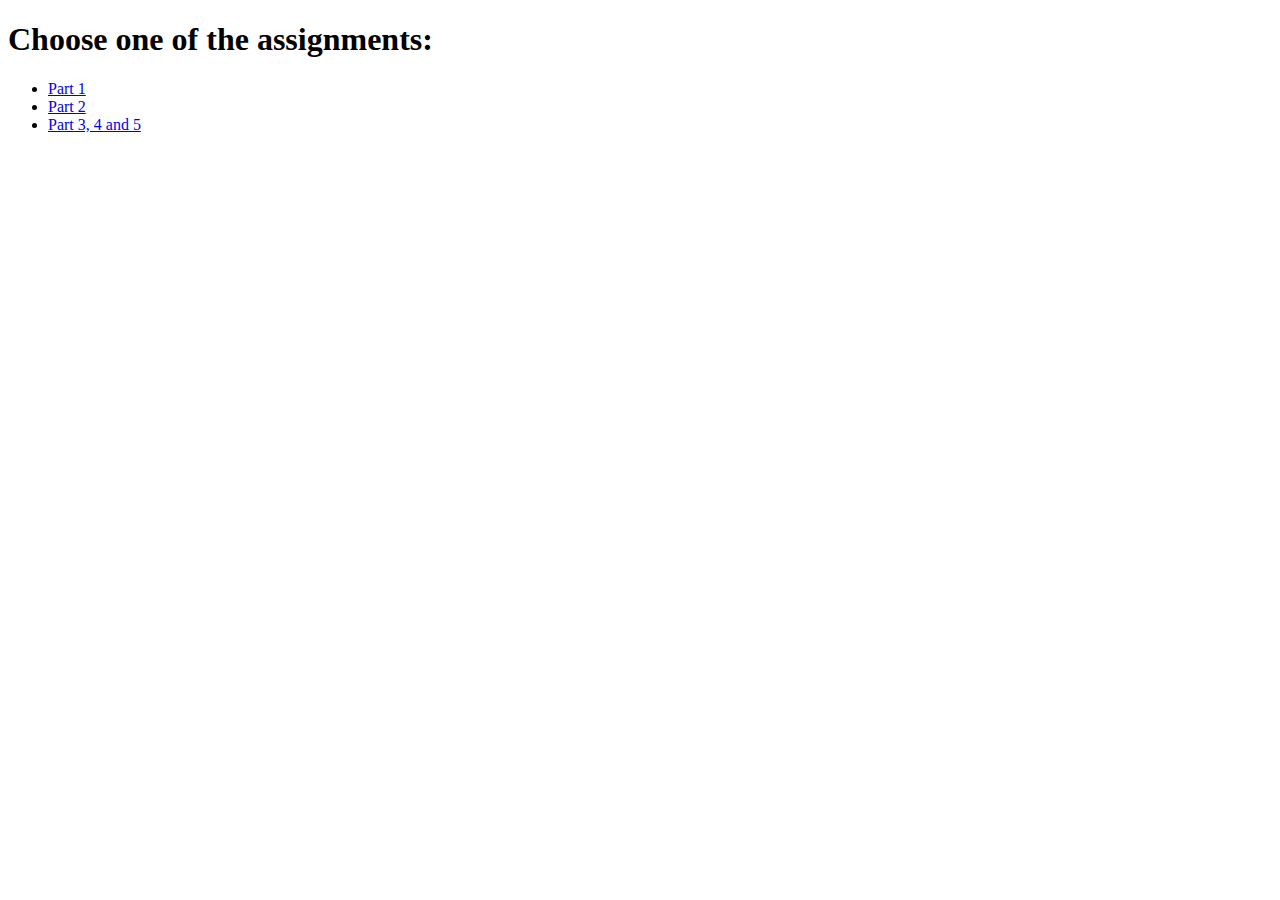
<file: index.html>
<!DOCTYPE html>
<html>
    <head>
        <title>Choose the assignment</title>
    </head>
    <body>
        <h1>Choose one of the assignments:</h1>
        <ul>
            <li><a href="1/num1.html">Part 1</a></li>
            <li><a href="2/num2.html">Part 2</a></li>
            <li><a href="3_4_5/num3_4_5.html">Part 3, 4 and 5</a></li>
        </ul>
    </body>
</html>
</file>
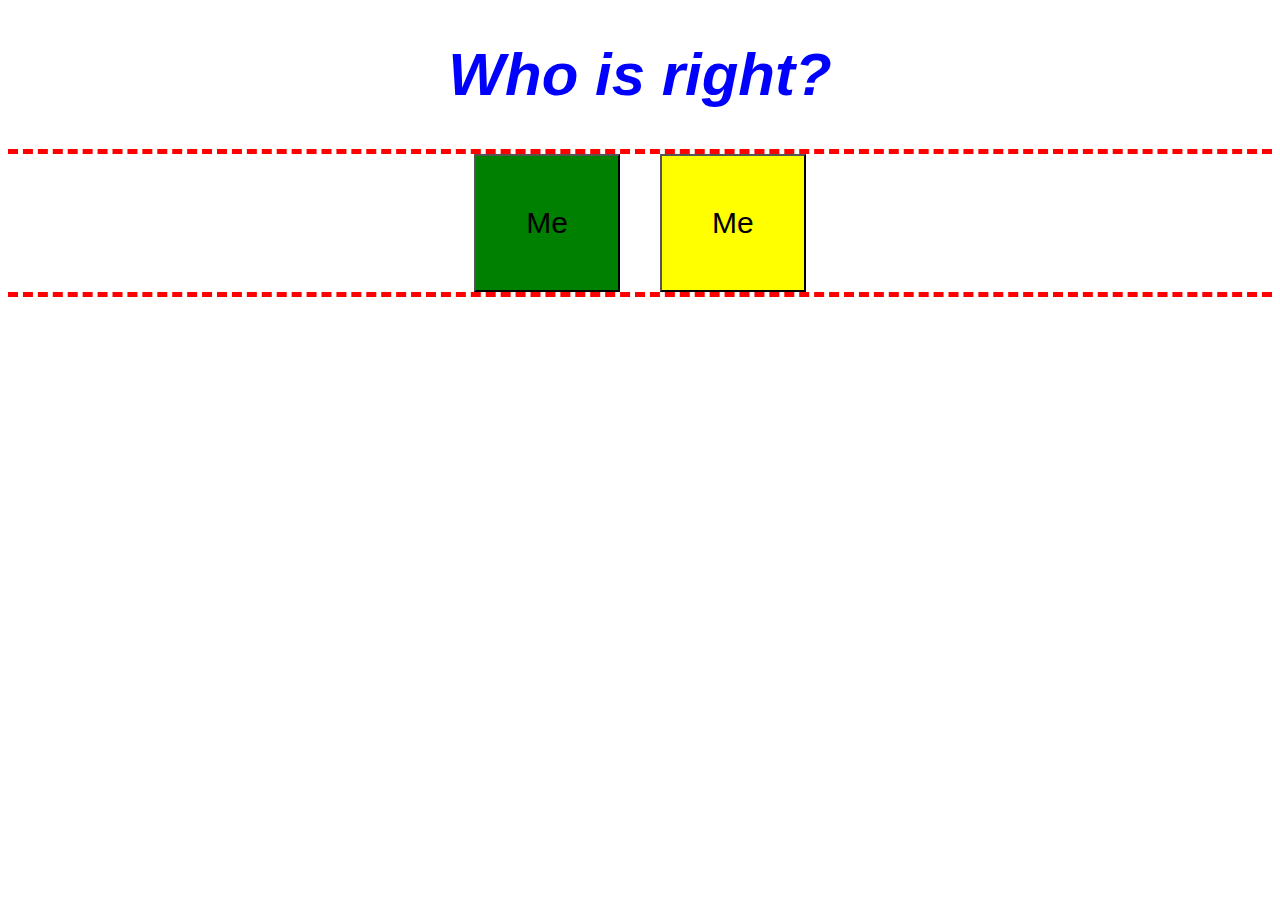
<file: 1/index.html>
<!DOCTYPE html>
<html>
    <head>
        <title>Who is right?</title>
        <link href="style.css" rel="stylesheet">
    </head>
    <body>
        <h1>Who is right?</h1>
        <div class="middle">
            <button onclick="whoIsRight('left')" class="column left-button" >Me</button>
            <button onclick="whoIsRight('right')" class="column right-button">Me</button>
        </div>
        
    </body>
</html>

<script src="index.js"></script>
</file>
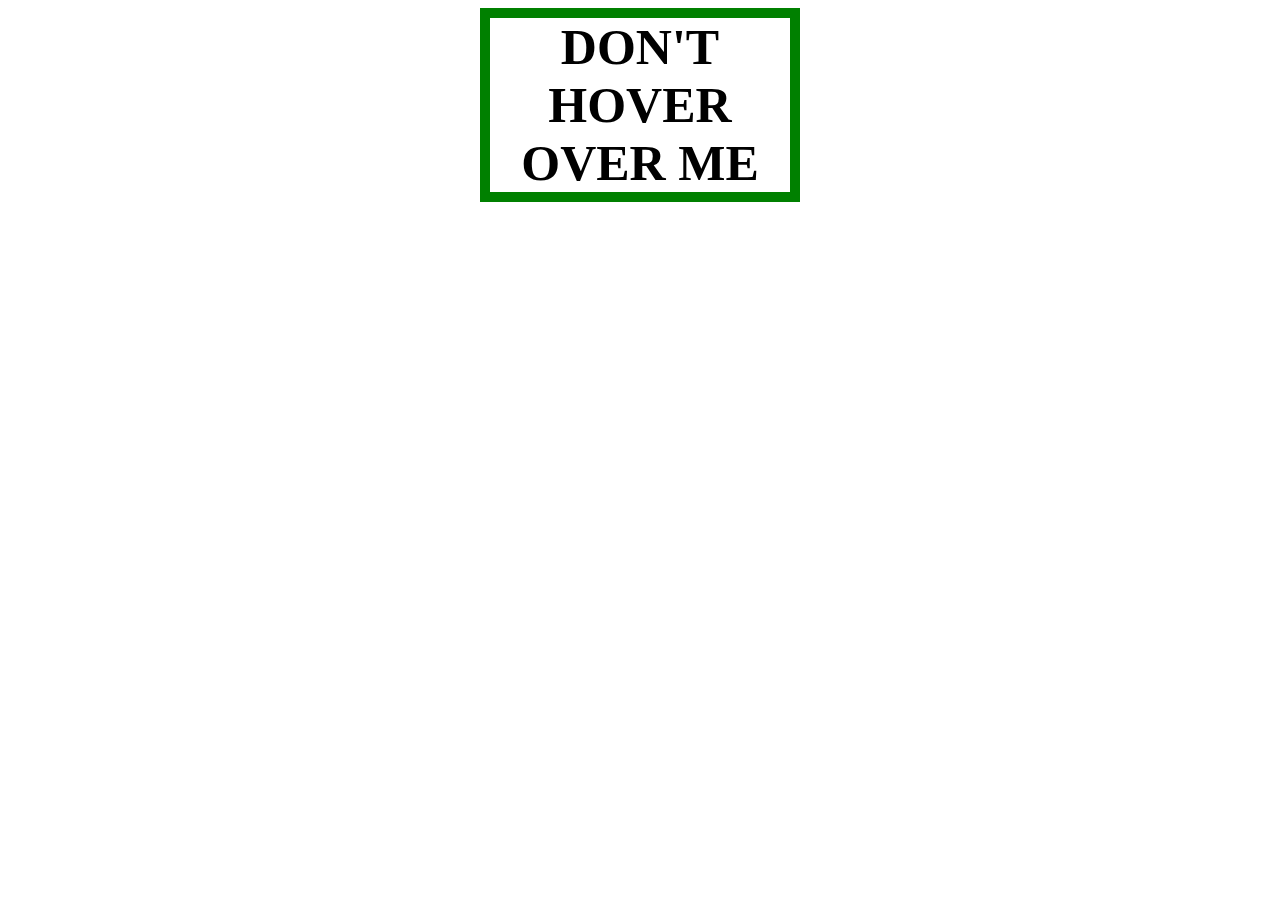
<file: 2/index.html>
<!DOCTYPE html>
<html>
    <head>
        <title>Don't hover over</title>
        <link href="style.css" rel="stylesheet">
    </head>
    <body>
        <h1 onmouseover="alert()" onmouseout="sus()">DON'T HOVER OVER ME</h1>
    </body>
</html>

<script src="index.js"></script>
</file>
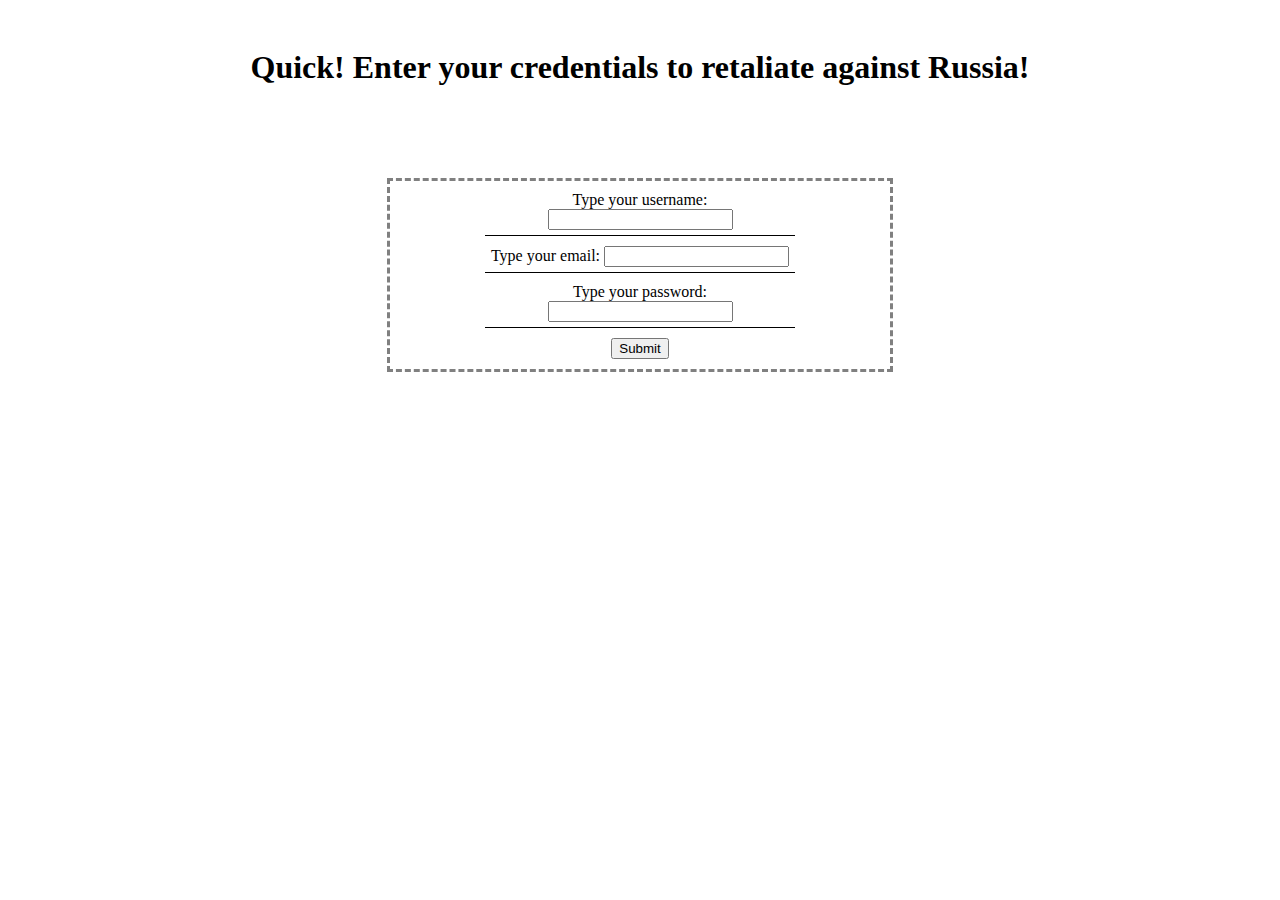
<file: 3, 4, 5/index.html>
<!DOCTYPE html>
<html>
    <head>
        <title>Form</title>
        <link href="style.css" rel="stylesheet">
    </head>
    <body>
        <header>
            <h1 class="in">Quick! Enter your credentials to retaliate against Russia!</h1>
        </header>
        <form>
            <div class="input-sep">
                <label for="username">Type your username:</label>
                <input type="text" id="username"><br>
            </div>
            <div class="input-sep">
                <label for="email">Type your email:</label>
                <input type="email" id="email"><br>
            </div>
            <div class="input-sep">
                <label for="password">Type your password:</label>
                <input type="password" id="password">
            </div>
            <div class="input-sep bottom">
                <button type="button" onclick="submitInput()">Submit</button>
            </div>
        </form>
    </body>
</html>

<script src="index.js"></script>
</file>
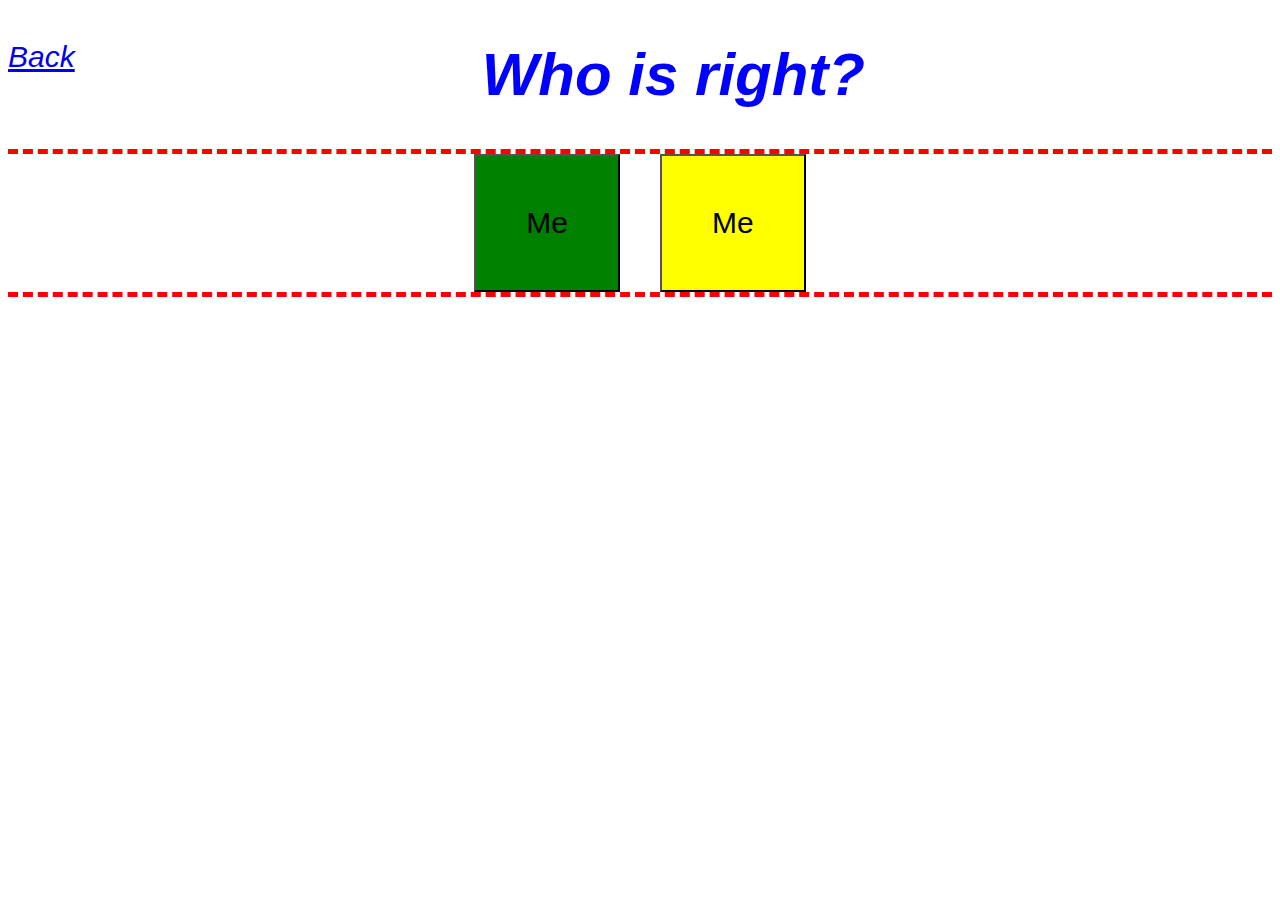
<file: 1/num1.html>
<!DOCTYPE html>
<html>
    <head>
        <title>Who is right?</title>
        <link href="style.css" rel="stylesheet">
    </head>
    <body>
        <a style="float: left;" href="../index.html">Back</a>
        <h1>Who is right?</h1>
        <div class="middle">
            <button onclick="whoIsRight('left')" class="column left-button" >Me</button>
            <button onclick="whoIsRight('right')" class="column right-button">Me</button>
        </div>    
    </body>
</html>

<script src="index.js"></script>
</file>
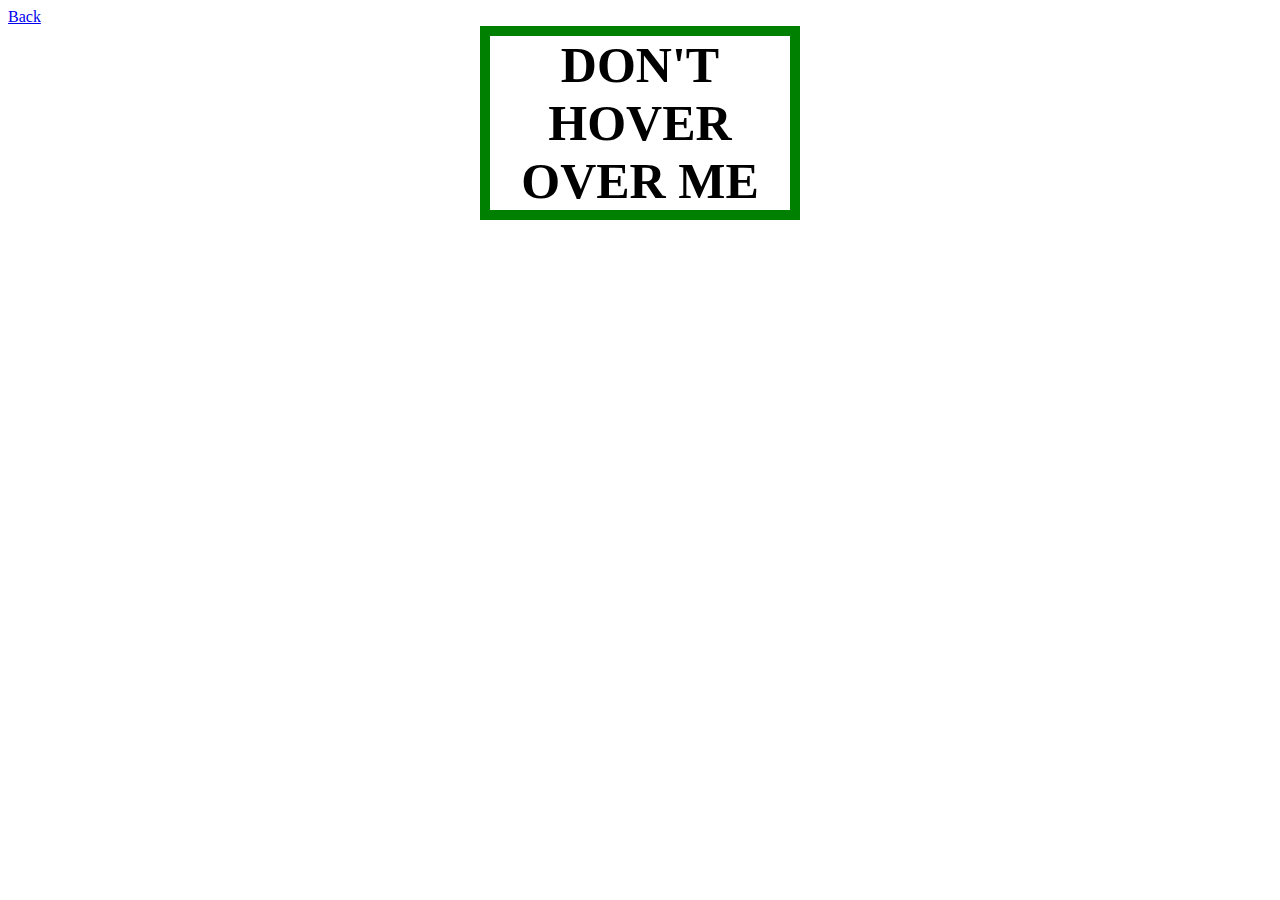
<file: 2/num2.html>
<!DOCTYPE html>
<html>
    <head>
        <title>Don't hover over</title>
        <link href="style.css" rel="stylesheet">
    </head>
    <body>
        <a href="../index.html">Back</a> 
        <h1 onmouseover="alertUser()" onmouseout="sus()">DON'T HOVER OVER ME</h1>  
    </body>
</html>

<script src="index.js"></script>
</file>
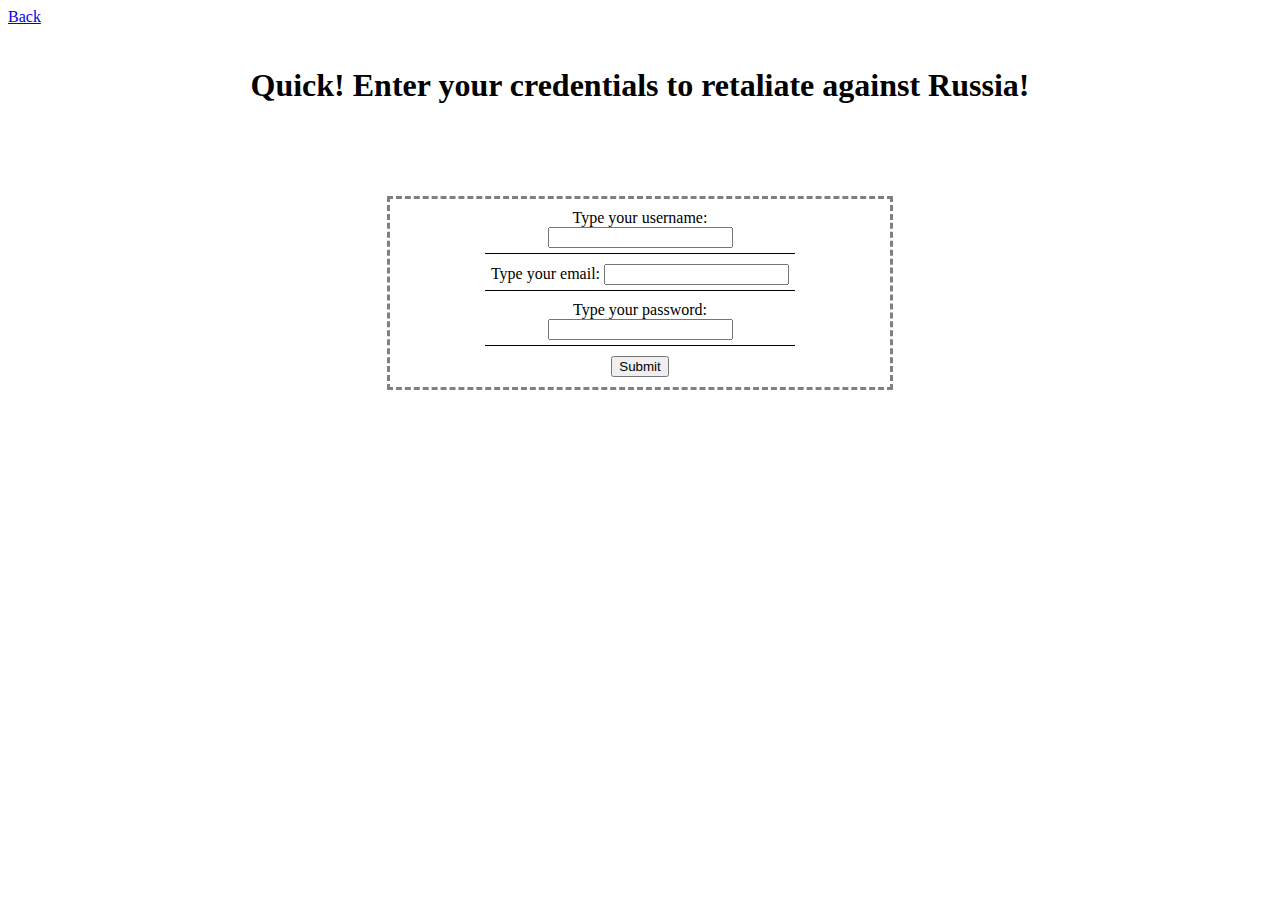
<file: 3_4_5/num3_4_5.html>
<!DOCTYPE html>
<html>
    <head>
        <title>Form</title>
        <link href="style.css" rel="stylesheet">
    </head>
    <body>
        <a href="../index.html">Back</a> 
        <header>
            <h1 class="in">Quick! Enter your credentials to retaliate against Russia!</h1>
        </header>
        <form>
            <div class="input-sep">
                <label for="username">Type your username:</label>
                <input type="text" id="username"><br>
            </div>
            <div class="input-sep">
                <label for="email">Type your email:</label>
                <input type="email" id="email"><br>
            </div>
            <div class="input-sep">
                <label for="password">Type your password:</label>
                <input type="password" id="password">
            </div>
            <div class="input-sep bottom">
                <button type="button" onclick="submitInput()">Submit</button>
            </div>
        </form>   
    </body>
</html>

<script src="index.js"></script>
</file>
<file: 1/style.css>
body {
    font-family: 'Trebuchet MS', 'Lucida Sans Unicode', 'Lucida Grande', 'Lucida Sans', Arial, sans-serif;
    font-style: oblique;
    font-stretch: expanded;
    font-kerning: auto;
    font-weight: 300;
    text-align: center;
    color: blue;
    font-size: 30px;
}

button {
    padding: 50px;
    font-size: 30px;
    font-family: Impact, Haettenschweiler, 'Arial Narrow Bold', sans-serif;
}

.middle {
    border: 5px dashed red;
    border-left: unset;
    border-right: unset;
    display: flex;
}

.left-button {
    margin-left: auto;
    margin-right: 20px;
    background-color: green;
}

.right-button {
    margin-right: auto;
    margin-left: 20px;
    background-color: yellow;
}

.text {
    margin: 0px 10px;
    border: 3px solid black;
    background-color: black;
}
</file>
<file: 2/style.css>
h1 {
    font-size: 50px;
    text-align: center;
    width: 300px;
    margin: 0px auto;
    border: 10px solid green;
}
</file>
<file: 3, 4, 5/style.css>
header {
    padding: 20px;
}

.in {
    text-align: center;
}

form {
    margin: 50px auto;
    border: dashed gray 3px;
    width: 500px;
}

.input-sep {
    text-align: center;
    width: 300px;
    margin: 5px auto;
    border-bottom: 1px solid black;
    padding: 5px;
}

.bottom {
    border-bottom: unset;
}
</file>
<file: 3_4_5/style.css>
header {
    padding: 20px;
}

.in {
    text-align: center;
}

form {
    margin: 50px auto;
    border: dashed gray 3px;
    width: 500px;
}

.input-sep {
    text-align: center;
    width: 300px;
    margin: 5px auto;
    border-bottom: 1px solid black;
    padding: 5px;
}

.bottom {
    border-bottom: unset;
}
</file>
